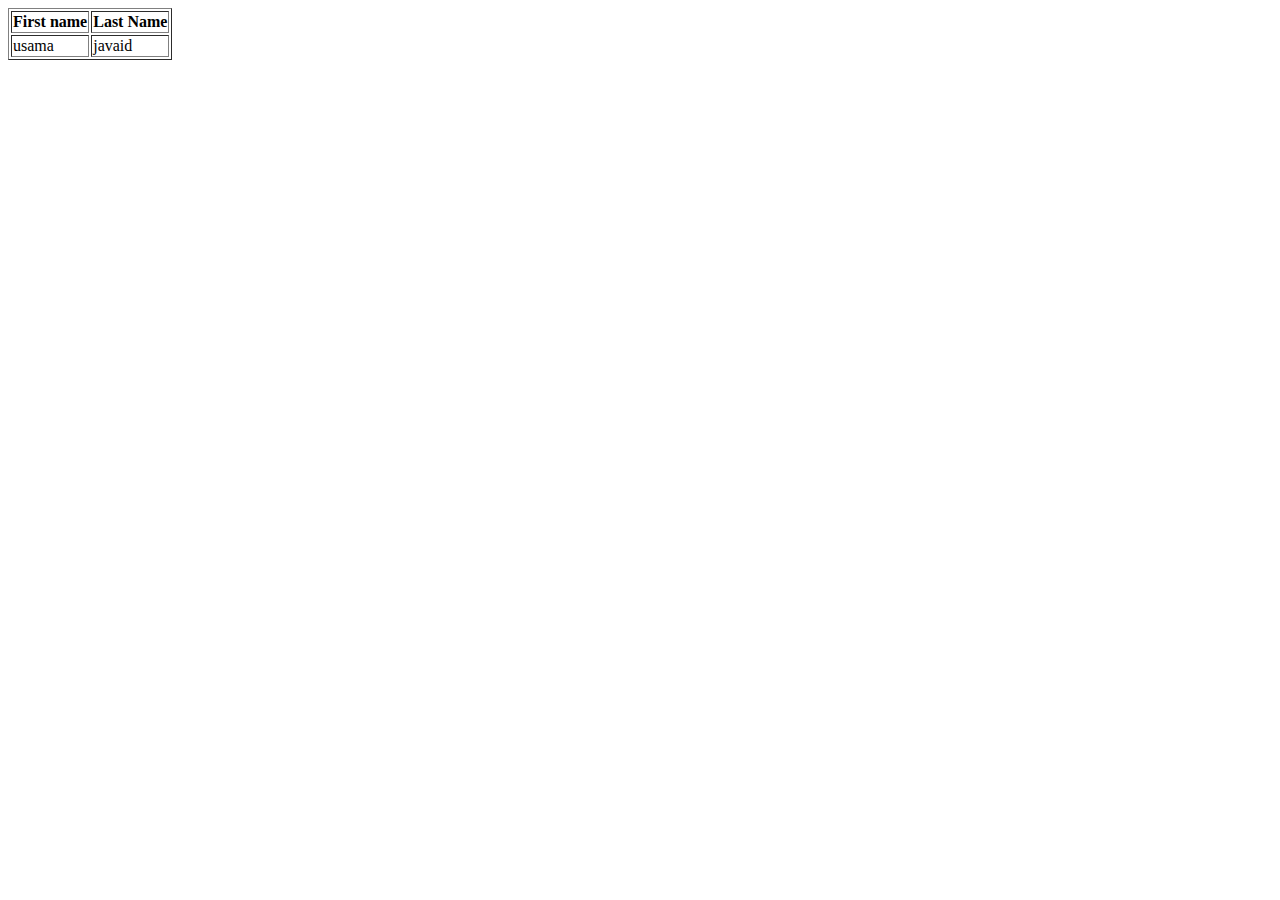
<file: index.html>
<!DOCTYPE html>
    <html lang="en">
    <head>
        <meta charset="UTF-8">
        <meta http-equiv="X-UA-Compatible" content="IE=edge">
        <meta name="viewport" content="width=device-width, initial-scale=1.0">
        <title>table</title>
    </head>
    <body>
        <table border="1 ">
            <thead>
                <tr>
                  <th>First name</th>
                  <th>Last Name</th>
                </tr>
            </thead>
            <tbody>
               <tr>
                   <td>usama</td>
                   <td>javaid</td>
                </tr>
            </tbody>
        </table>
    </body>
    </html>
</file>
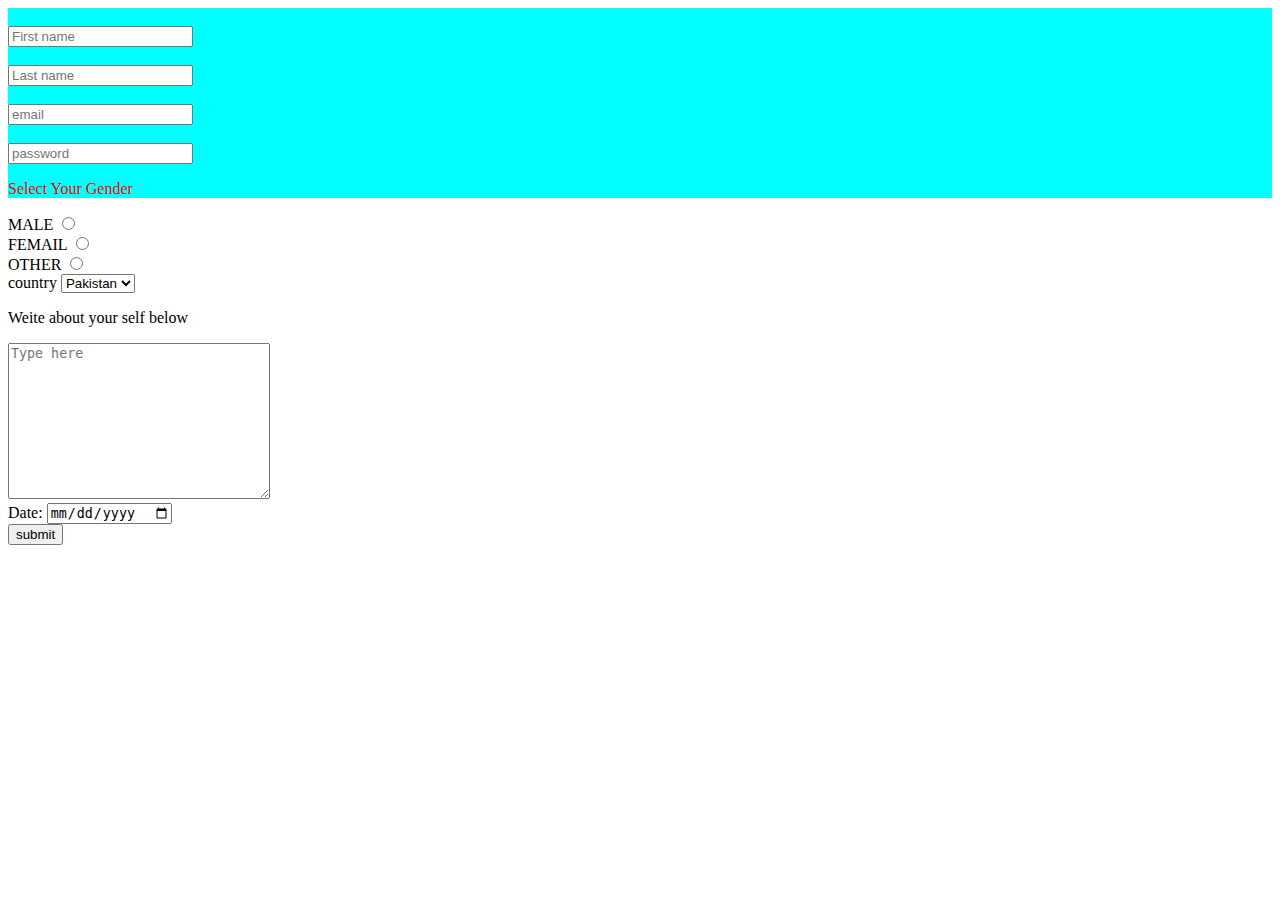
<file: test form.html>
<!DOCTYPE html>
<html lang="en">
<head>
    <meta charset="UTF-8">
    <meta http-equiv="X-UA-Compatible" content="IE=edge">
    <meta name="viewport" content="width=device-width, initial-scale=1.0">
    <title>test excerise</title>
    <style>
       .con1{
           background-color: aqua;
           color: red;
       }

    </style>
</head>
<body>
    <div class="con1">
    <form action="thank">
      <label for="username"><br> </label>
      <input type="text" placeholder="First name" id="username" required <br>
      <br>
      <label for="Last name "></label><br>
      <input type="text" placeholder="Last name" id="Last name" required ><br>
      <label for="email"></label><br>
      <input type="email" placeholder="email" id="email" required><br>
      <label for="password"></label><br>
      <input type="text" placeholder="password" id="password" required ><br>
      <p> Select Your Gender</p>
    </div>
    <div>
      <label for="MALE">MALE</label>
      <input type="radio" name="Gender" id="MALE">
      <br>
      <label for="FEMAIL">FEMAIL</label>
      <input type="radio" name="Gender" id="FEMAIL">
      <br>
      <label for="OTHER">OTHER</label>
      <input type="radio" name="Gender" id="OTHER">
      <br>
    </div>
      
      <label for="country">country</label>
      <select name="countries group" id="country">
        <option value="Pakistan">Pakistan</option>
        <option value="india">india</option>
        <option value="Austerila">Austerila</option>


    </select>
    </form>
    <p>Weite about your self below</p>
    <textarea name="" id="" cols="30" rows="10"  placeholder="Type here"></textarea>
    <br>
    Date: <input type="date" name="" id="">
    <br>
    <button type="submit">submit</button>
</body>
</html>
</file>
